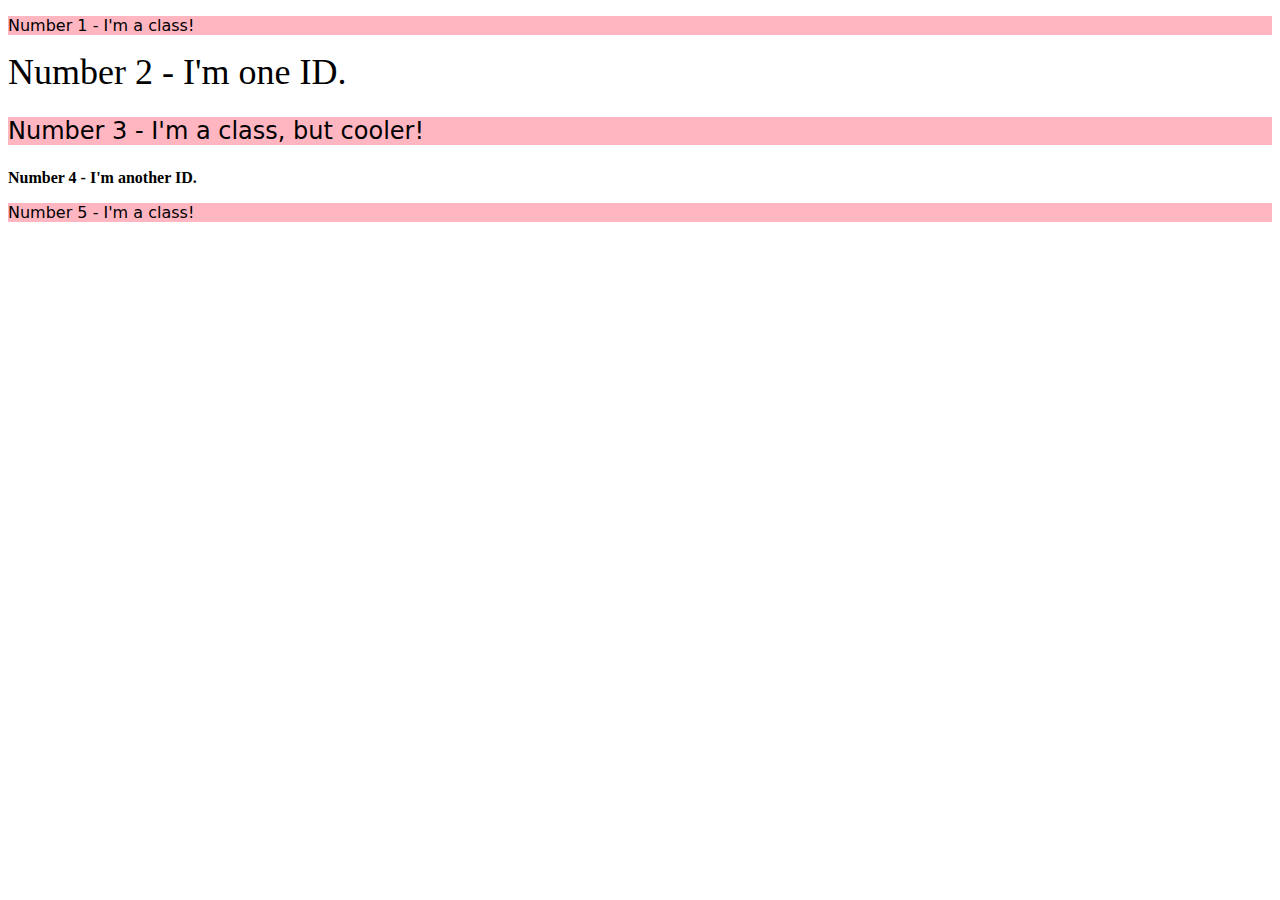
<file: foundations/02-class-id-selectors/index.html>
<!DOCTYPE html>
<html lang="en">
  <head>
    <meta charset="UTF-8">
    <meta http-equiv="X-UA-Compatible" content="IE=edge">
    <meta name="viewport" content="width=device-width, initial-scale=1.0">
    <title>Class and ID Selectors</title>
    <link rel="stylesheet" href="style.css">
  </head>
  <body>
    <p class="p-text">Number 1 - I'm a class!</p>
    <div id="number-2">Number 2 - I'm one ID.</div>
    <p class="p-text number-3">Number 3 - I'm a class, but cooler!</p>
    <div id="number-4">Number 4 - I'm another ID.</div>
    <p class="p-text">Number 5 - I'm a class!</p>
  </body>
</html>
</file>
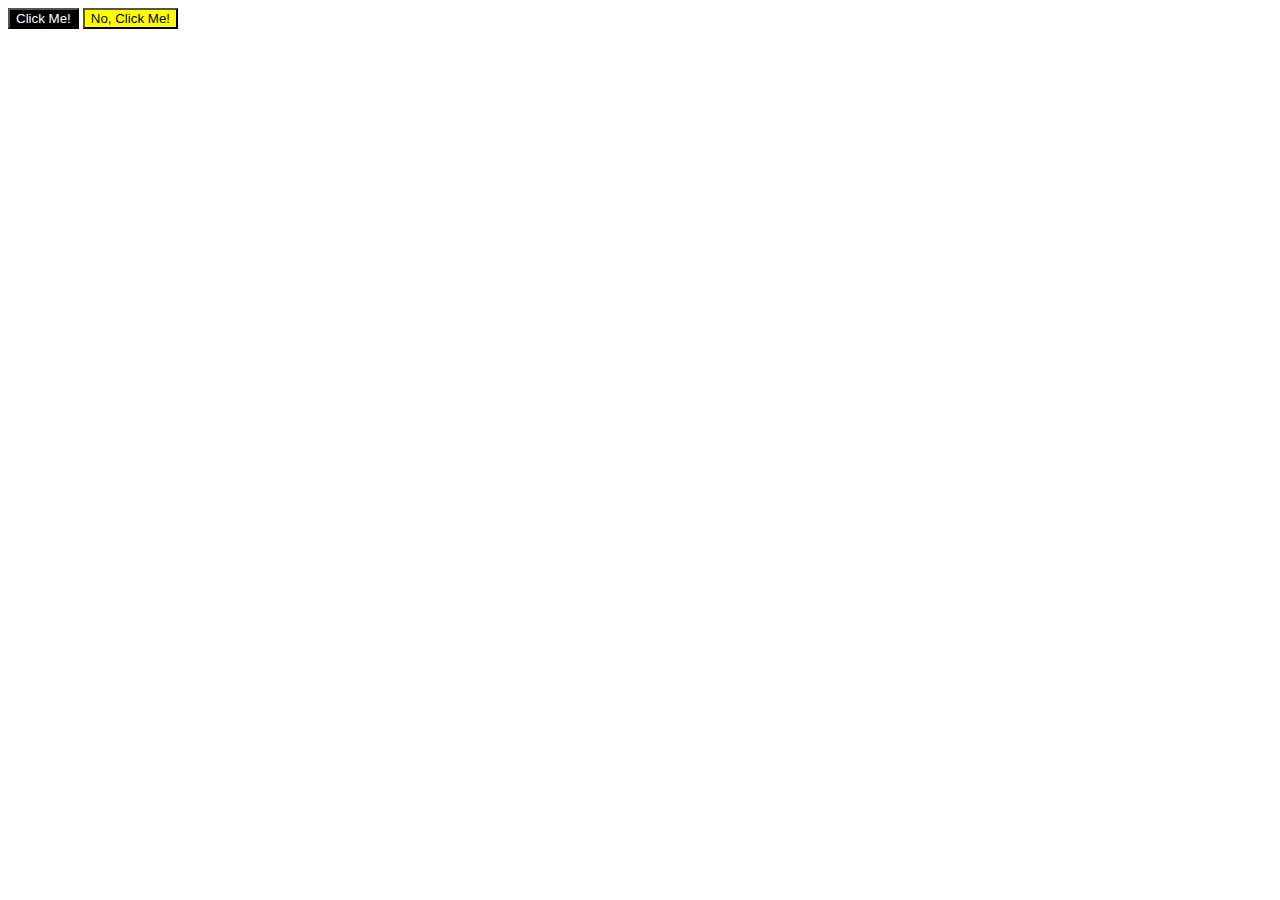
<file: foundations/03-grouping-selectors/index.html>
<!DOCTYPE html>
<html lang="en">
  <head>
    <meta charset="UTF-8">
    <meta http-equiv="X-UA-Compatible" content="IE=edge">
    <meta name="viewport" content="width=device-width, initial-scale=1.0">
    <title>Grouping Selectors</title>
    <link rel="stylesheet" href="style.css">
  </head>
  <body>
    <button class="one">Click Me!</button>
    <button class="two">No, Click Me!</button>
  </body>
</html>
</file>
<file: foundations/02-class-id-selectors/style.css>
.p-text {
  background-color: #FFB6C1;
  color: #000000;
  font-family: Veranda, "DejaVu Sans", sans-serif;
  }
  
#number-2 {
  color: 0000FF;
  font-size: 36px;
  }
  
.number-3 {
  font-size: 24px;
  }
  
#number-4 {
  background-color: #90EE90
  font-size: 24px;
  font-weight: bold;
  }
</file>
<file: foundations/03-grouping-selectors/style.css>
.one
.two {
  font-family: Helvetica, "Times New Roman", sans-serif;
  font-size: 28px;
  }

.one {
  background-color: #000000;
  color: #FFFFFF;
  }
 
.two {
background-color: #FFFF00;
}
</file>
